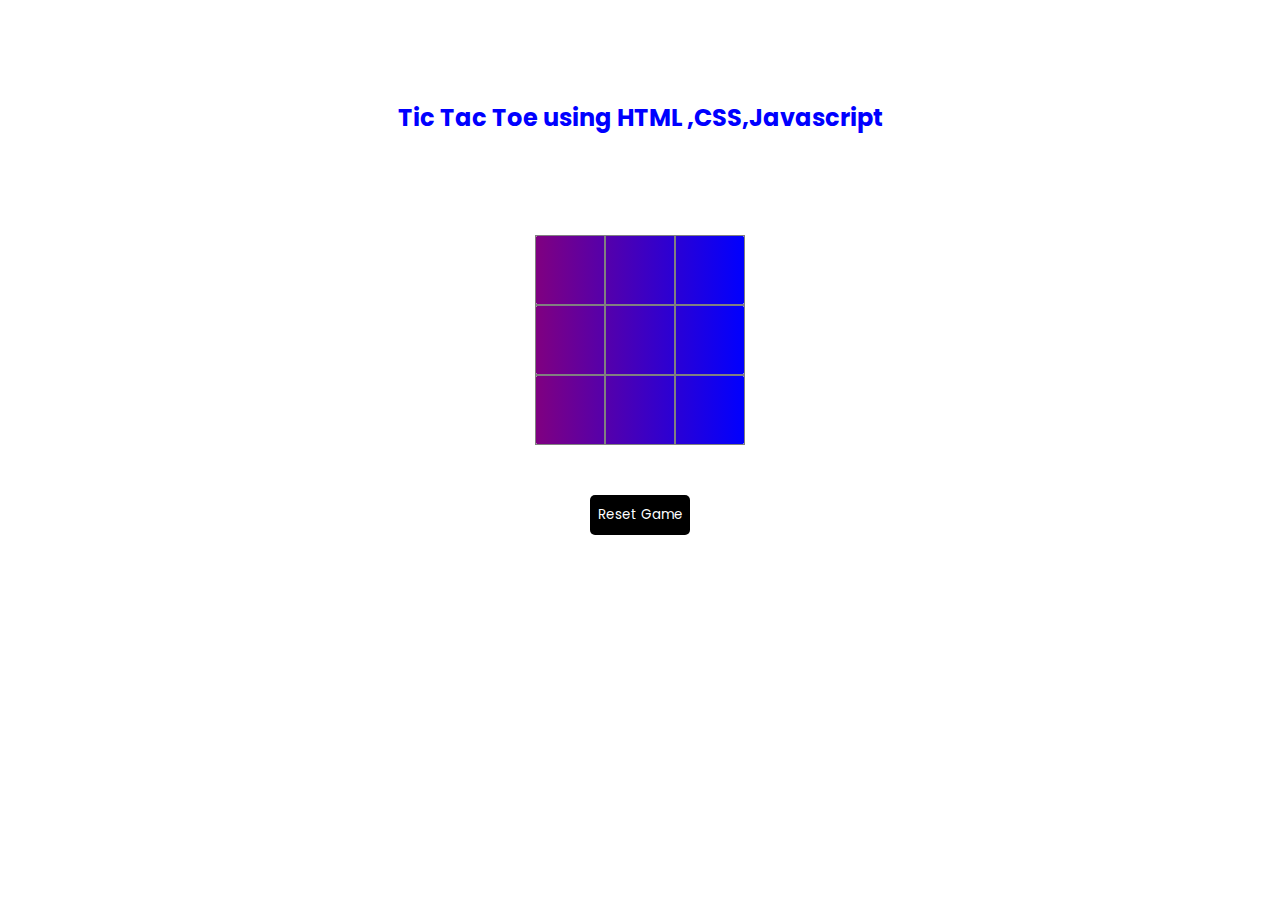
<file: index.html>
<!DOCTYPE html>
<html lang="en">
<head>
    <meta charset="UTF-8">
    <meta name="viewport" content="width=device-width, initial-scale=1.0">
    <title>Document</title>
    <link rel="stylesheet" href="./index.css">
</head>
<body>
    <div class="container">
        <h2 class="name">Tic Tac Toe using HTML ,CSS,Javascript</h2>
        <div class="winner-container" id="winner-container">
            <div class="winner">
                <h3 id="heading"></h3>
                <button onclick="reset()" class="winner-reset">Reset Game</button>
            </div>
        </div>
        <div class="row">
            <div onclick="handle(this)" id="0" class="col"></div>
            <div  onclick="handle(this)" id="1" class="col"></div>
            <div onclick="handle(this)" id="2" class="col"></div>
        </div>
        <div class="row">
            <div onclick="handle(this)" id="3" class="col"></div>
            <div onclick="handle(this)" id="4" class="col"></div>
            <div onclick="handle(this)" id="5" class="col"></div>
        </div> <div class="row">
            <div onclick="handle(this)" id="6" class="col"></div>
            <div onclick="handle(this)" id="7" class="col"></div>
            <div onclick="handle(this)" id="8" class="col"></div>
        </div>
        <button class="button" onclick="reset()">Reset Game</button>
    </div>
    <script src="./index.js"></script>
</body>
</html>
</file>
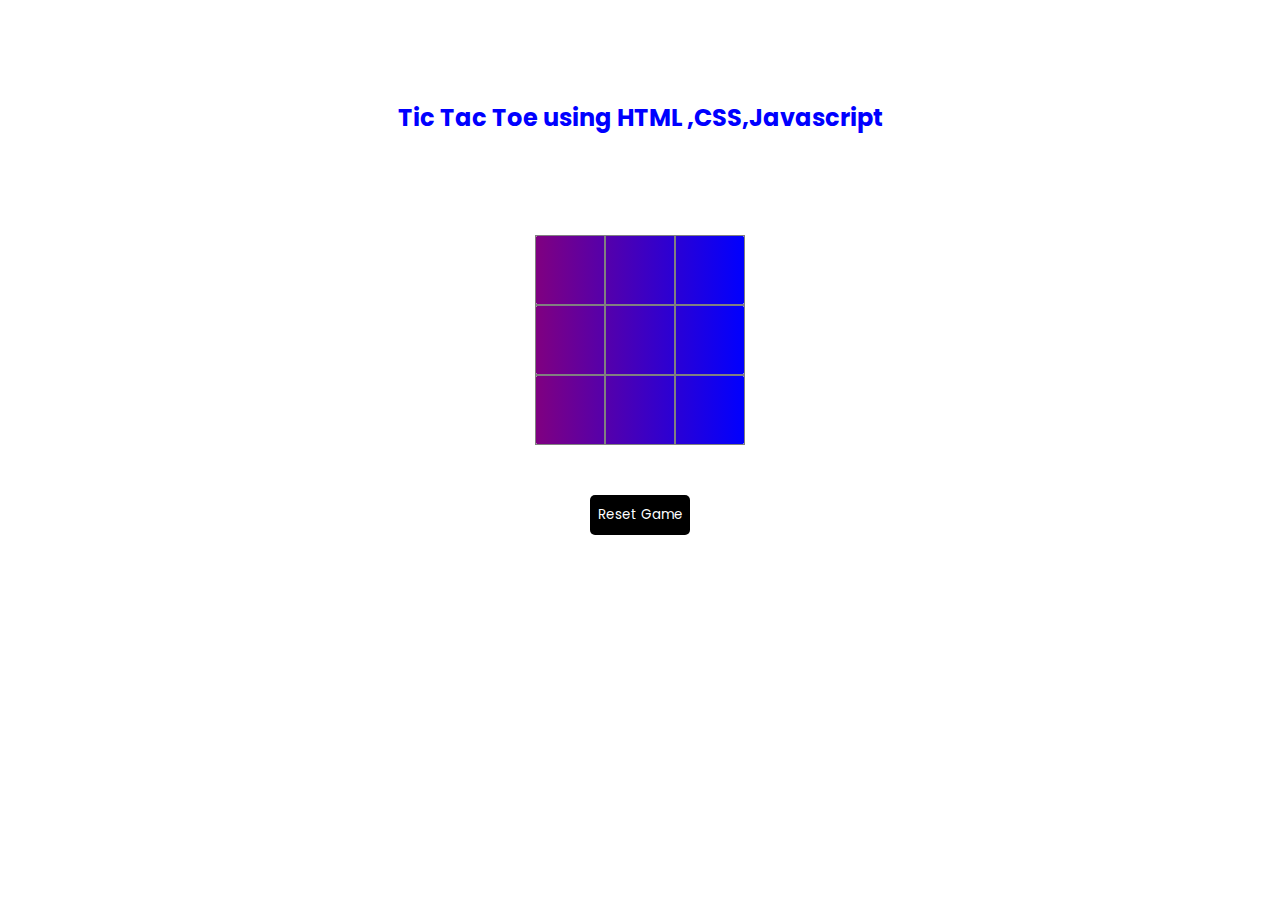
<file: index1.html>
<!DOCTYPE html>
<html lang="en">

<head>
    <meta charset="UTF-8">
    <meta name="viewport" content="width=device-width, initial-scale=1.0">
    <title>Document</title>
    <link rel="stylesheet" href="./index.css">
</head>

<body>
    <div class="container">
        <h2 class="name">Tic Tac Toe using HTML ,CSS,Javascript</h2>
        <div class="winner-container" id="winner-container">
            <div class="winner">
                <h3 id="heading"></h3>
                <button onclick="reset()" class="winner-reset">Reset Game</button>
            </div>
            </div>
        <div class="row">
            <div class="col" onclick="handle(this)" id="0"></div>
            <div class="col" onclick="handle(this)" id="1"></div>
            <div class="col" onclick="handle(this)" id="2"></div>
        </div>
        <div class="row">
            <div class="col" onclick="handle(this)" id="3"></div>
            <div class="col" onclick="handle(this)" id="4"></div>
            <div class="col" onclick="handle(this)" id="5"></div>
        </div>
        <div class="row">
            <div class="col" onclick="handle(this)" id="6"></div>
            <div class="col" onclick="handle(this)" id="7"></div>
            <div class="col" onclick="handle(this)" id="8"></div>
        </div>
        <button class="button" onclick="reset()">Reset Game</button>
    </div>
    <script>
        let currentPlayer = "X";
        let array=Array(9).fill(null);
        function handle(element){
            const id=element.id;
            if(element.innerHTML){
                return;
            }
           element.innerHTML=currentPlayer;
           array[id]=currentPlayer;
           checkWinner(currentPlayer);
           currentPlayer=currentPlayer==="X"?"O":"X"
           console.log(array)
        }
        function checkWinner(currentPlayer){
            if(
               (array[0]!==null && array[0]===array[1] && array[1]===array[2])|| 
               (array[3]!==null && array[3]===array[4] && array[4]===array[5])|| 
               ( array[6]!==null && array[6]===array[7] && array[7]===array[8])|| 
               (array[0]!==null && array[0]===array[3] && array[3]===array[6])|| 
               ( array[1]!==null && array[1]===array[4] && array[4]===array[7])|| 
               ( array[2]!==null && array[2]===array[5] && array[5]===array[8])|| 
               (array[0]!==null && array[0]===array[5] && array[5]===array[8])|| 
               (array[2]!==null && array[2]===array[5] && array[5]===array[6]) 
            ){
                let winnercontainer=document.getElementById("winner-container");
                let heading=document.getElementById("heading");
                
              setTimeout(() => {
                winnercontainer.classList.add("active")
                heading.innerHTML=`Winner is ${currentPlayer}`
              }, 300);
              return;
            }
            let result=array.every((item)=>item!==null)
            if(result){
                let winnercontainer=document.getElementById("winner-container");
                let heading=document.getElementById("heading");
                setTimeout(() => {
                    winnercontainer.classList.add("active")
                    heading.innerHTML="Draw the Game!"
                }, 300);

            }
        }

        const reset=()=>{
            let winnercontainer=document.getElementById("winner-container");
              winnercontainer.classList.remove("active");
              array=Array(9).fill(null);
              let element=document.querySelectorAll(".col");
              element.item(0).innerHTML=""
              element.item(1).innerHTML=""
              element.item(2).innerHTML=""
              element.item(3).innerHTML=""
              element.item(4).innerHTML=""
              element.item(5).innerHTML=""
              element.item(6).innerHTML=""
              element.item(7).innerHTML=""
              element.item(8).innerHTML=""
                         
        }
    </script>
</body>

</html>
</file>
<file: index.css>
@import url("https://fonts.googleapis.com/css2?family=Josefin+Sans:ital,wght@0,100..700;1,100..700&family=Pacifico&family=Poppins:ital,wght@0,100;0,200;0,300;0,400;0,500;0,600;0,700;0,800;0,900;1,100;1,200;1,300;1,400;1,500;1,600;1,700;1,800;1,900&display=swap");

@import url("https://fonts.googleapis.com/css2?family=Josefin+Sans:ital,wght@0,100..500;1,100..700&family=Pacifico&display=swap");
*{
    padding: 0;
    margin: 0;
    box-sizing: border-box;
    font-family: "Poppins", "sans-serif";
}
.container{
    width: 100%;
    /* height: 100vh; */
    display: flex;
    flex-direction:column ;
    align-items: center !important;
    justify-content: center;
    
}
.row{
    display: flex;
    background: linear-gradient(to right,purple 0%,blue 100%);
    border-radius:5px;
}
.col{
    width: 70px;
    height: 70px;
    border: 1px solid gray;
  
    cursor: pointer;
    font-size: 25px;
    display: flex;
    justify-content: center;
    align-items: center;
    font-weight:bold ;
    color: white;
}
.name{
    margin:100px 0px;
    color:blue;
}
.button{
    margin-top: 50px;
    width:100px;
    height: 40px;
    border-radius: 5px;
    cursor: pointer;
    background: black;
    color: white;
    border: none;
}
.button:hover{
    background:rgb(58, 48, 48);
}
.winner-container{
    position: fixed;
    width: 100%;
    height: 100%;
    top: 0;
    left: 0;
    background-color: rgba(0,0,0,0.8);
    transform: translateY(-100vh);
    transition: 0.3s all;
}
.winner-container.active{
    transform: translateY(0);
}
.winner{
    width: 100%;
    height: 100vh;
    display: flex;
    justify-content: center;
    flex-direction: column;
   align-items: center;
}
.winner h3{
    color: white;
    font-size: 30px;
    letter-spacing: 2px;
}
.winner-reset{
    margin-top: 50px;
    width:100px;
    height: 40px;
    border-radius: 5px;
    cursor: pointer;
    background:white;
    color: black;
    border: none;   
}
@media(max-width:500px){
    .name{
        width: 100%;
        margin: 50px;
        font-size: 20px;
        text-align: center;
    }
}
</file>
